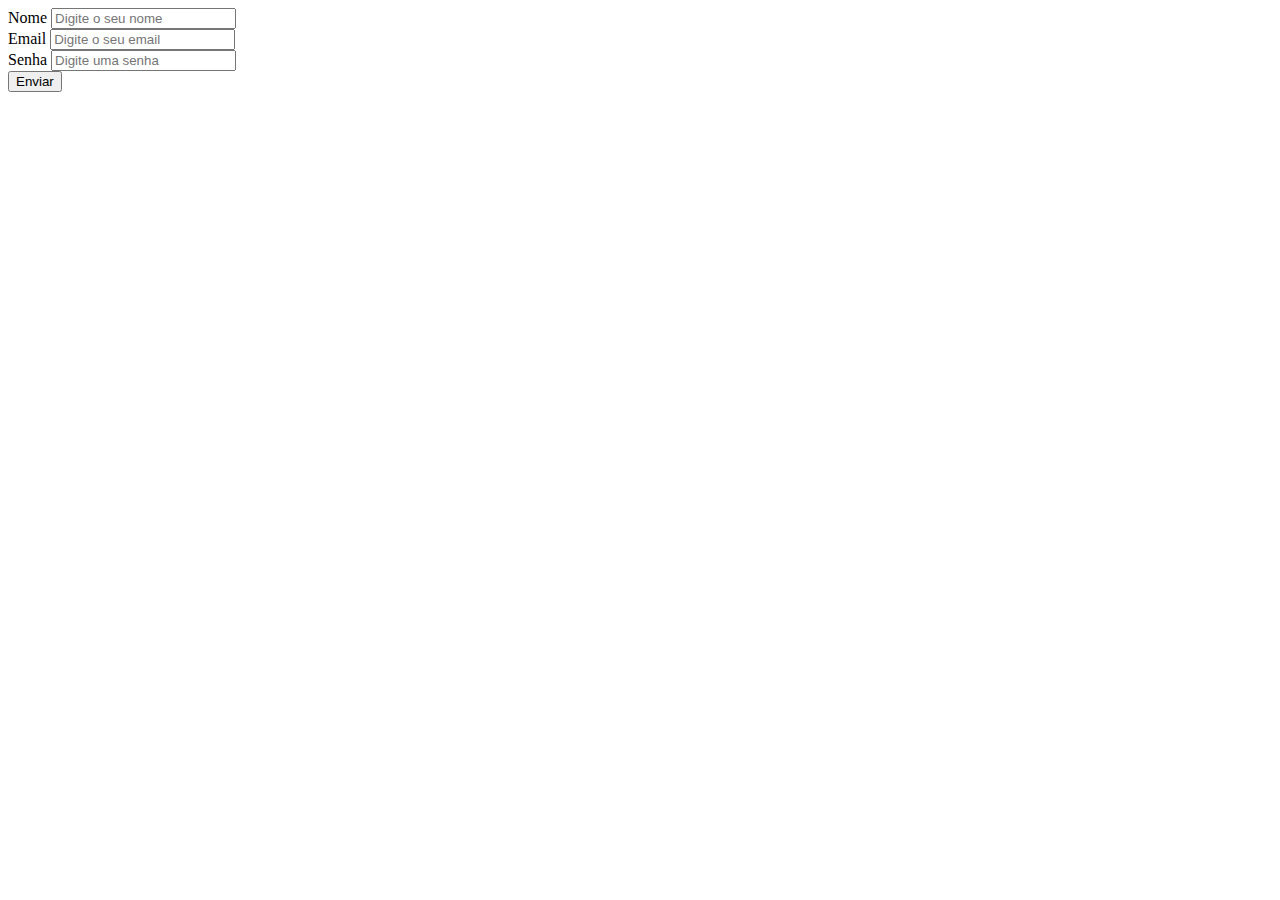
<file: copao/Teste/formdocrudusuario.html>
<!DOCTYPE html>
<html lang="en">
<head>
    <meta charset="UTF-8">
    <title>Title</title>
</head>
<body>
    <form method="post" action="controleAcao.php?acao=cadastrar">
        <div>
            <label>Nome</label>
            <input maxlength="100" type="text" name="nome" placeholder="Digite o seu nome">
        </div>
        <div>
            <label>Email</label>
            <input maxlength="100" type="email" name="email" placeholder="Digite o seu email">
        </div>
        <div>
            <label>Senha</label>
            <input maxlength="100" type="text" name="senha" placeholder="Digite uma senha">
        </div>
        <div>
            <input type="submit" value="Enviar">
        </div>
    </form>
</body>
</html>
</file>
